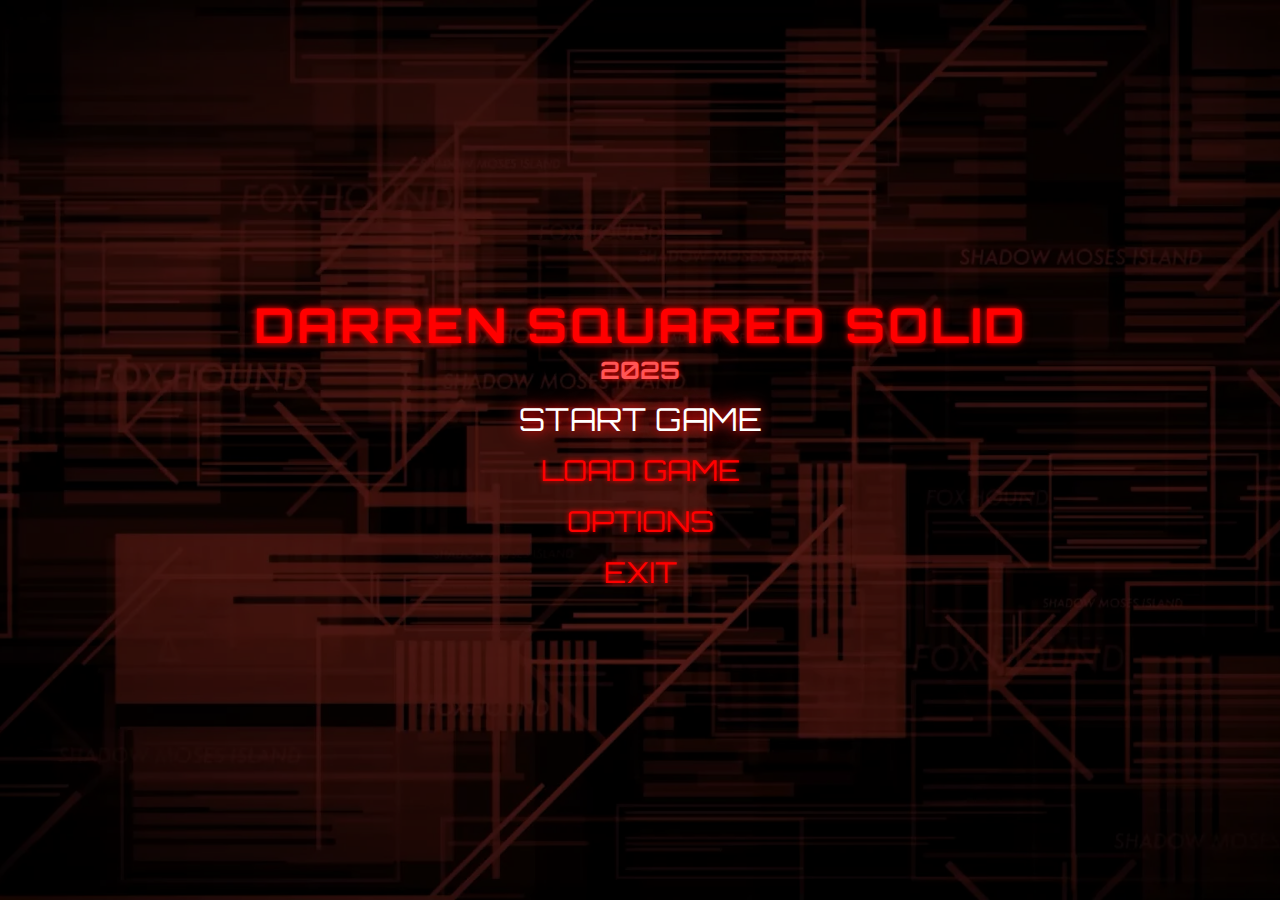
<file: index.html>
<!DOCTYPE html>
<html lang="es">
<head>
    <meta charset="UTF-8">
    <meta name="viewport" content="width=device-width, initial-scale=1.0">
    <title>DarrenSquared Website - 2025</title>
    <link rel="stylesheet" href="style.css">
</head>
<body>
    <!-- Contenedor principal -->
    <div class="menu-container">
        <div class="menu-header">
            <h1>DARREN SQUARED SOLID</h1>
            <h2>2025</h2>
        </div>
        <div class="menu-options">
            <ul>
                <li class="active">START GAME</li>
                <li>LOAD GAME</li>
                <li>OPTIONS</li>
                <li>EXIT</li>
            </ul>
        </div>
    </div>
    <!-- Audio para el sonido -->
    <audio id="menu-sound" src="sound.mp3"></audio>
    <audio id="move-sound" src="move.mp3"></audio> <!-- Sonido al moverse -->
    <script src="script.js"></script>
</body>
</html>
</file>
<file: style.css>
/* Fuente y estilo general */
@import url('https://fonts.googleapis.com/css2?family=Orbitron:wght@400;700&display=swap');

body, html {
    margin: 0;
    padding: 0;
    height: 100%;
    font-family: 'Orbitron', sans-serif;
    color: #ff0000;
    background: url('bgsite.webp') no-repeat center center fixed;
    background-size: cover;
    overflow: hidden;
}

/* Contenedor principal */
.menu-container {
    display: flex;
    flex-direction: column;
    justify-content: center;
    align-items: center;
    height: 100%;
    text-align: center;
    background: rgba(0, 0, 0, 0.6); /* Efecto semi-transparente */
}

/* Encabezado */
.menu-header h1 {
    margin: 0;
    font-size: 3rem;
    letter-spacing: 3px;
    text-shadow: 0 0 5px #ff0000, 0 0 10px #770000;
}

.menu-header h2 {
    margin: 0;
    font-size: 1.5rem;
    color: #ff5555;
    text-shadow: 0 0 5px #ff0000;
}

/* Opciones de menú */
.menu-options ul {
    list-style: none;
    padding: 0;
}

.menu-options li {
    font-size: 1.8rem;
    margin: 15px 0;
    cursor: pointer;
    text-shadow: 0 0 5px #ff0000;
    transition: all 0.3s ease;
}

.menu-options li.active,
.menu-options li:hover {
    color: #ffffff;
    text-shadow: 0 0 10px #ff0000, 0 0 20px #ff3333;
    transform: scale(1.1);
}
</file>
